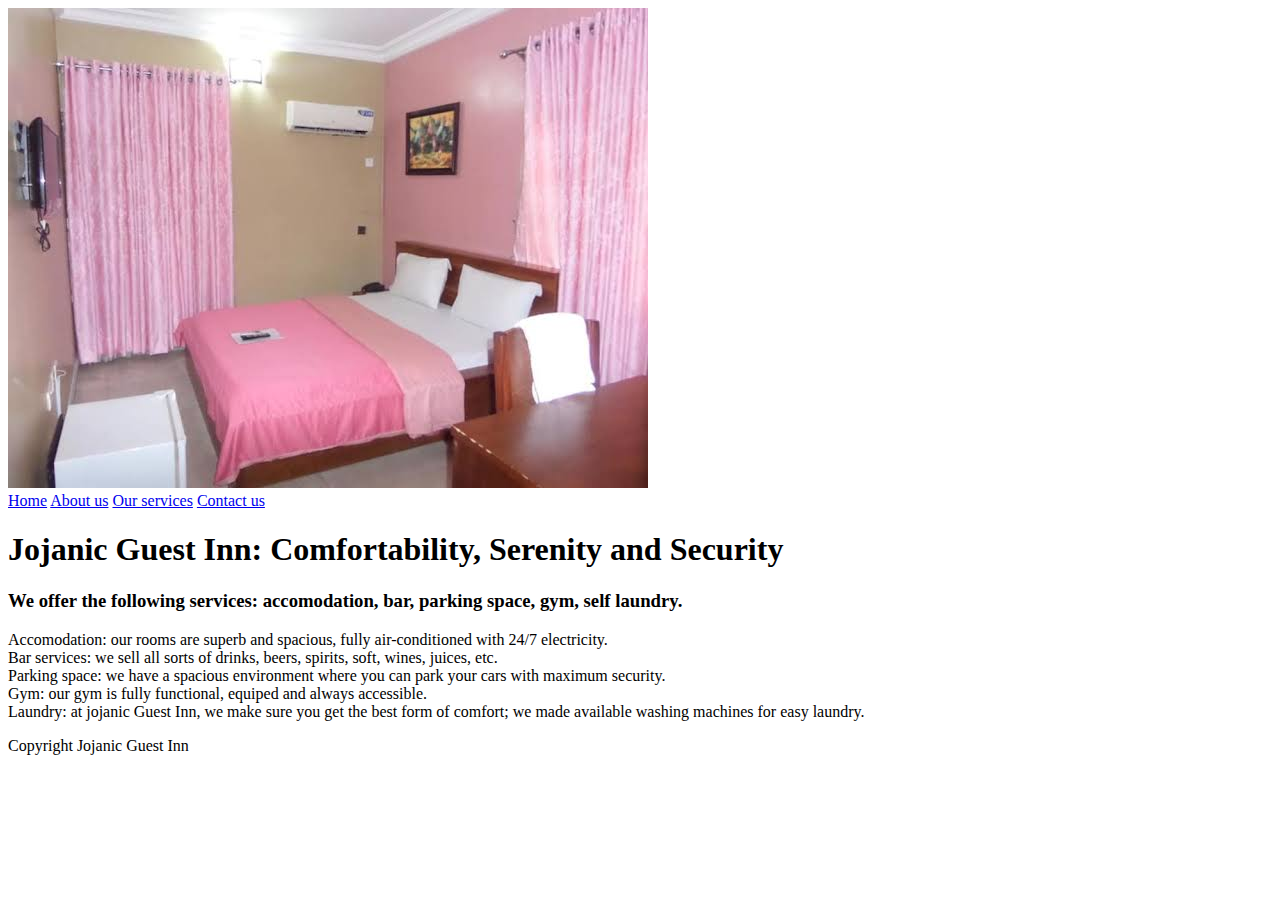
<file: index.html>
<!doctype html>

<html>

<head>
<title>A place of comfort - Jojanic Guest Inn</title>
</head>


<body>
<img src="images/ban3.jpeg"
height="auto"
width="auto"
alt="Jojanic Guest Inn"> <br>
<a href="index.html">Home</a>
<a href="aboutus.html">About us</a>
<a href="services.html">Our services</a>
<a href="contactus.html">Contact us</a>
    <h1>Jojanic Guest Inn: Comfortability, Serenity and Security</h1>
	<h3>We offer the following services: accomodation, bar, parking space, gym, self laundry.</h3> 
    Accomodation: our rooms are superb and spacious, fully air-conditioned with 24/7 electricity.<br>
	Bar services: we sell all sorts of drinks, beers, spirits, soft, wines, juices, etc.<br>
	Parking space: we have a spacious environment where you can park your cars with maximum security.<br>
	Gym: our gym is fully functional, equiped and always accessible.<br>
	Laundry: at jojanic Guest Inn, we make sure you get the best form of comfort; we made available
	washing machines for easy laundry.<p>
	
	<footer>Copyright Jojanic Guest Inn</footer>
	

</body>
</html>
</file>
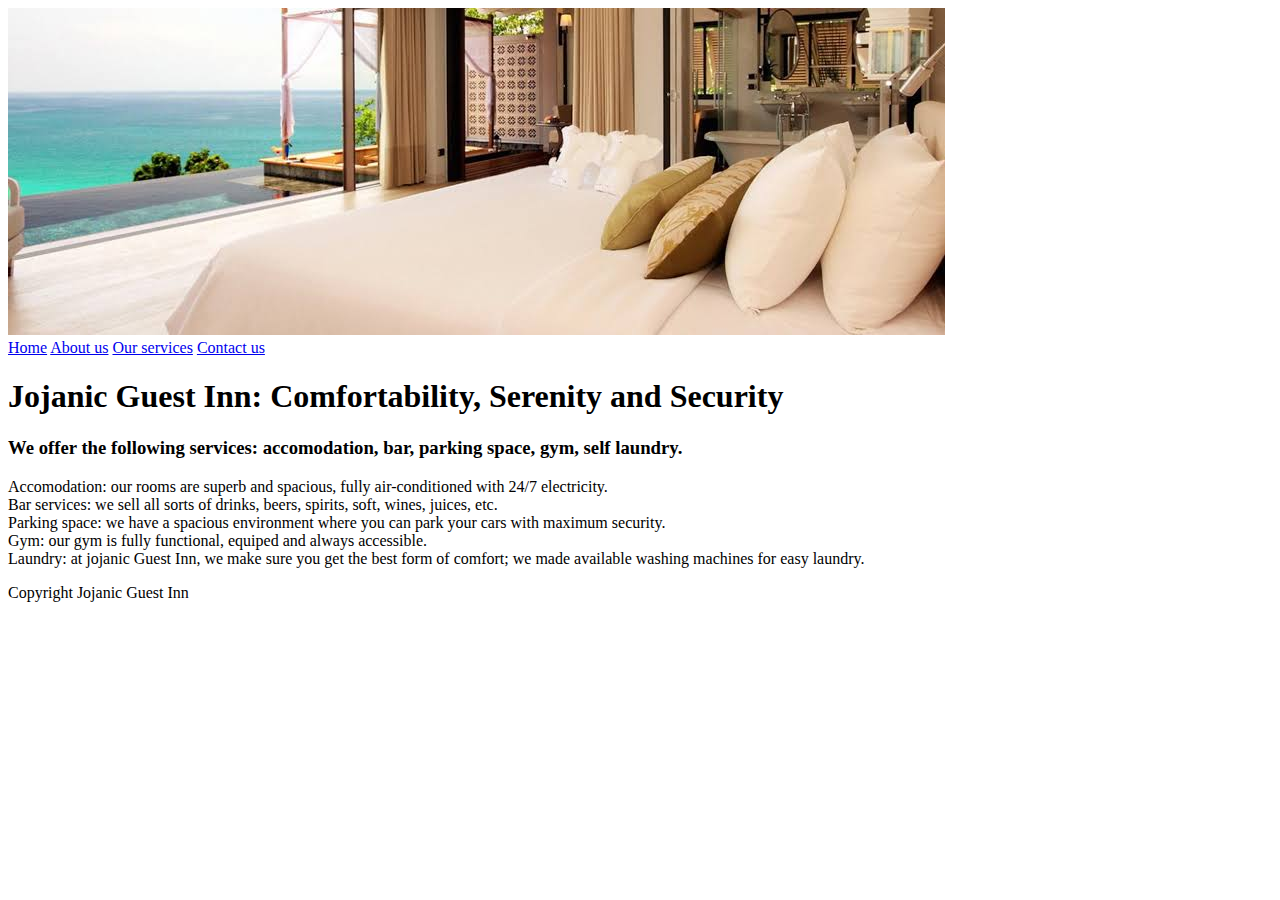
<file: aboutus.html>
<!doctype html>

<html>

<head>
<title>Home</title>
</head>


<body>
<img src="images/ban1.jpeg"
height="auto"
width="auto"
alt="Jojanic Guest Inn"> <br>
<a href="index.html">Home</a>
<a href="aboutus.html">About us</a>
<a href="services.html">Our services</a>
<a href="contactus.html">Contact us</a>
    <h1>Jojanic Guest Inn: Comfortability, Serenity and Security</h1>
	<h3>We offer the following services: accomodation, bar, parking space, gym, self laundry.</h3> 
    Accomodation: our rooms are superb and spacious, fully air-conditioned with 24/7 electricity.<br>
	Bar services: we sell all sorts of drinks, beers, spirits, soft, wines, juices, etc.<br>
	Parking space: we have a spacious environment where you can park your cars with maximum security.<br>
	Gym: our gym is fully functional, equiped and always accessible.<br>
	Laundry: at jojanic Guest Inn, we make sure you get the best form of comfort; we made available
	washing machines for easy laundry.<p>
	
	<footer>Copyright Jojanic Guest Inn</footer>
	

</body>
</html>
</file>
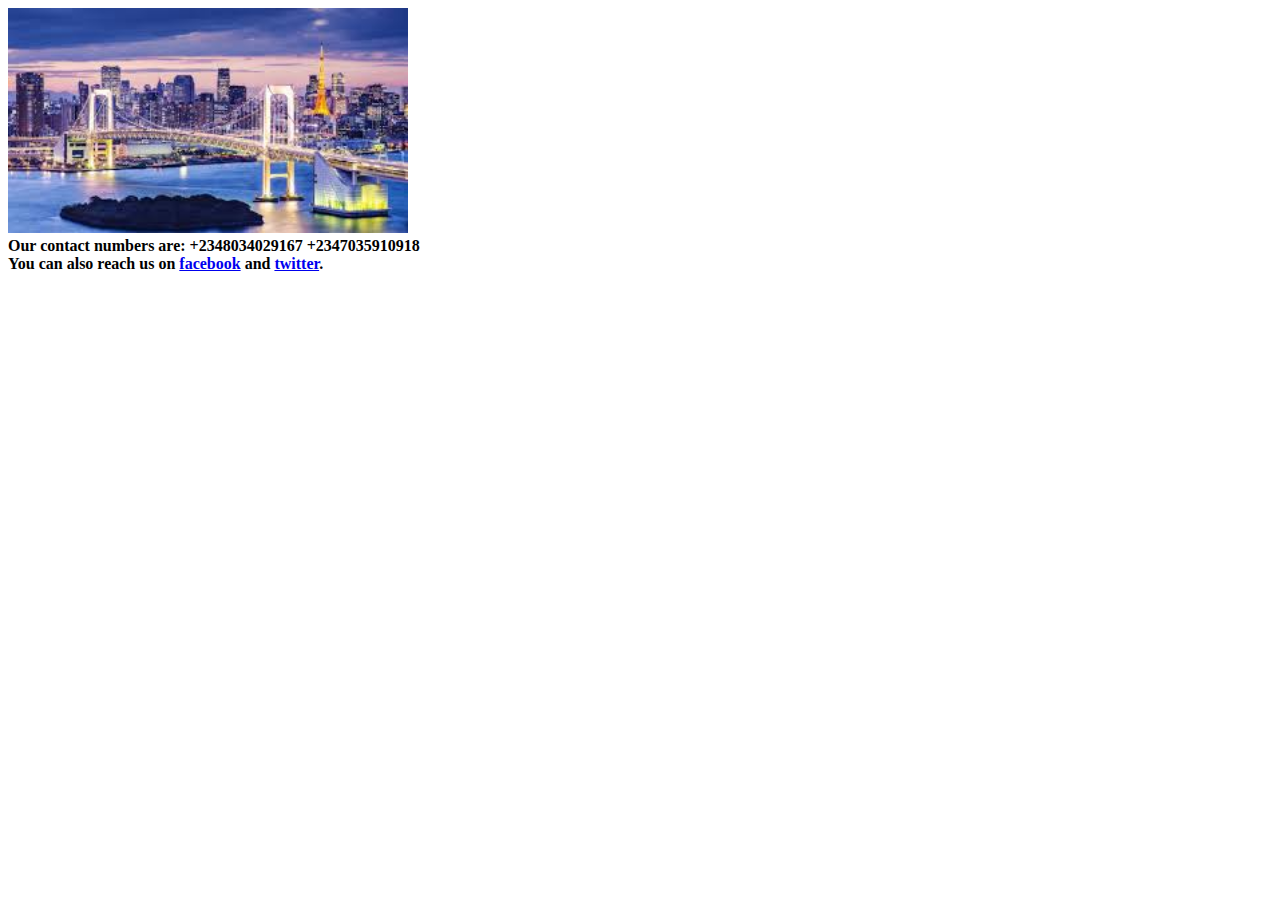
<file: contactus.html>
<!doctype html>

<html>

<head>
<title>About us</title>
</head>


<body>
<img src="images/ban9.jpg" alt="Jojanic Guest Inn" height="auto" width="400px">
 <br>
<b>Our contact numbers are: +2348034029167 <span>+2347035910918</span> <br>
You can also reach us on <a href="facebook.com/Jojonic Guest Inn">facebook</a> and 
<a href="twitter.com/jojanic guest inn">twitter</a>. </b>
  
	
	
	

</body>
</html>
</file>
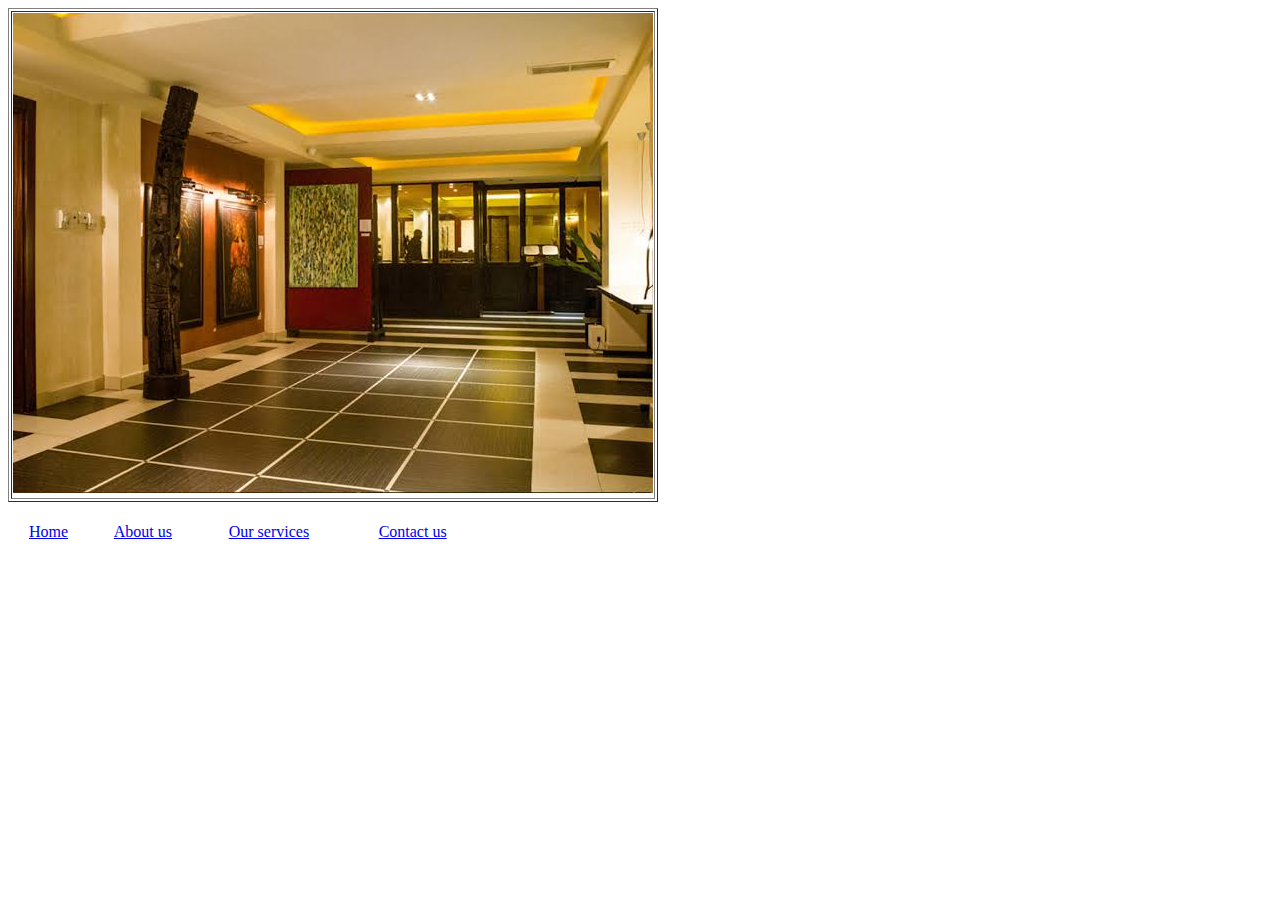
<file: info.html>
<!doctype html>

<html>

<head>
<meta name="description" content="A place like home">
<title>Jojanic Guest Inn</title>
</head>

<body>
<table width="500px" height="250px" border="1">
<tr>
<td><img src="images/ban2.jpeg"
height="auto"
width="auto"
alt="Jojanic Guest Inn"></td>

</tr>

<table width="500px" height="50px" cellspacing="20">
<tr>
<td> <a href="index.html">Home</a> </td>
<td> <a href="aboutus.html">About us</a></td>
<td> <a href="services.html">Our services</a></td>
<td> <a href="contactus.html">Contact us</a> </td>

</tr>



</body>
</html>
</file>
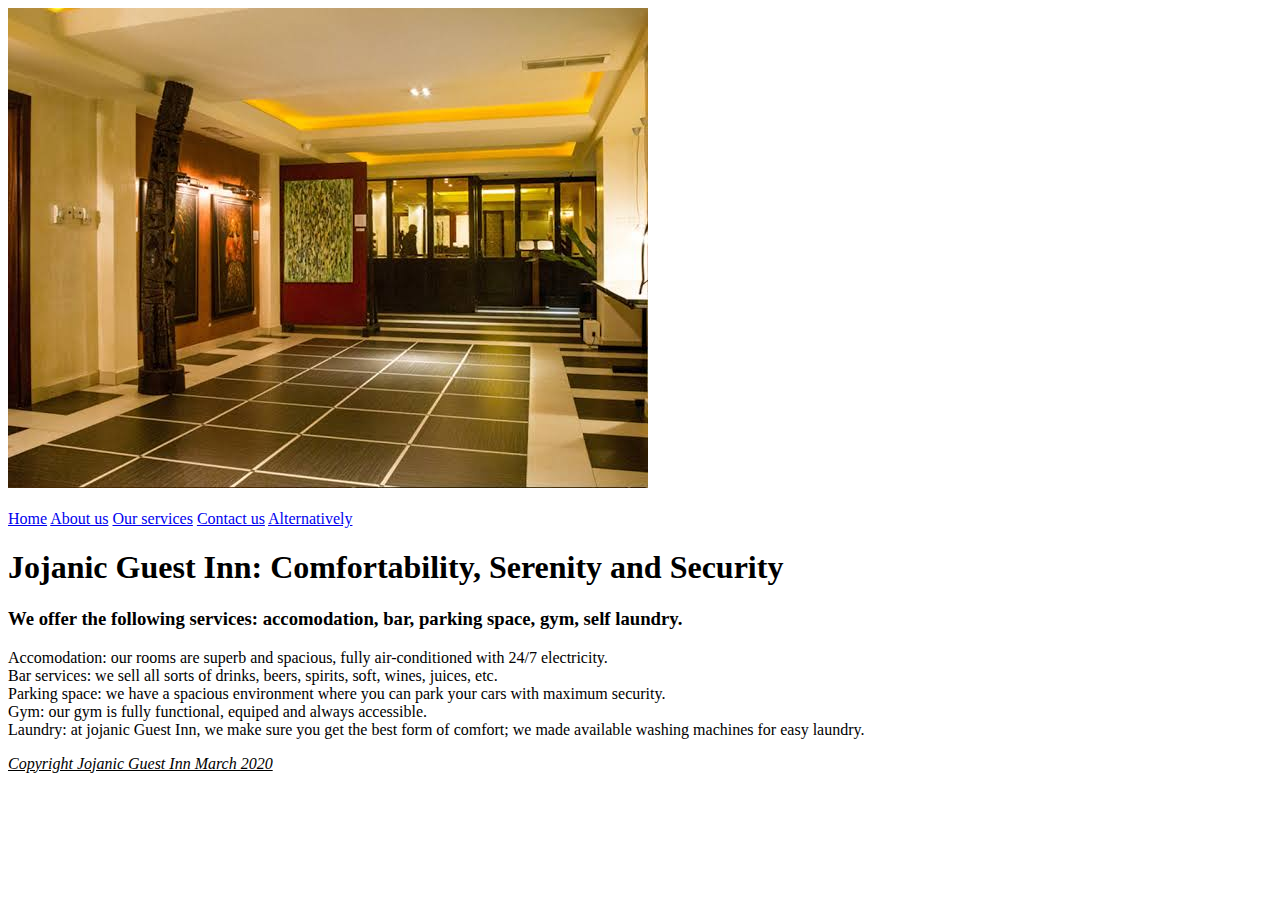
<file: my website.html>
<!doctype html>

<html>

<head>
<meta name="description" content="A place like home"/>
<title>Jojanic Guest Inn</title>
</head>

<body>

<img src="images/ban2.jpeg"
height="auto"
width="auto"
alt="Jojanic Guest Inn">

<br>
<br>    
<a href="index.html">Home</a>
<a href="aboutus.html">About us</a>
<a href="services.html">Our services</a>
<a href="contactus.html">Contact us</a>
<a href="info.html">Alternatively</a>

    <h1>Jojanic Guest Inn: Comfortability, Serenity and Security</h1>
	<h3>We offer the following services: accomodation, bar, parking space, gym, self laundry.</h3> 
    Accomodation: our rooms are superb and spacious, fully air-conditioned with 24/7 electricity.<br>
	Bar services: we sell all sorts of drinks, beers, spirits, soft, wines, juices, etc.<br>
	Parking space: we have a spacious environment where you can park your cars with maximum security.<br>
	Gym: our gym is fully functional, equiped and always accessible.<br>
	Laundry: at jojanic Guest Inn, we make sure you get the best form of comfort; we made available
	washing machines for easy laundry.<p>
	
	<footer>
	<u>
	<i>Copyright Jojanic Guest Inn March 2020</i></u>
	</footer>
	

</body>
</html>
</file>
